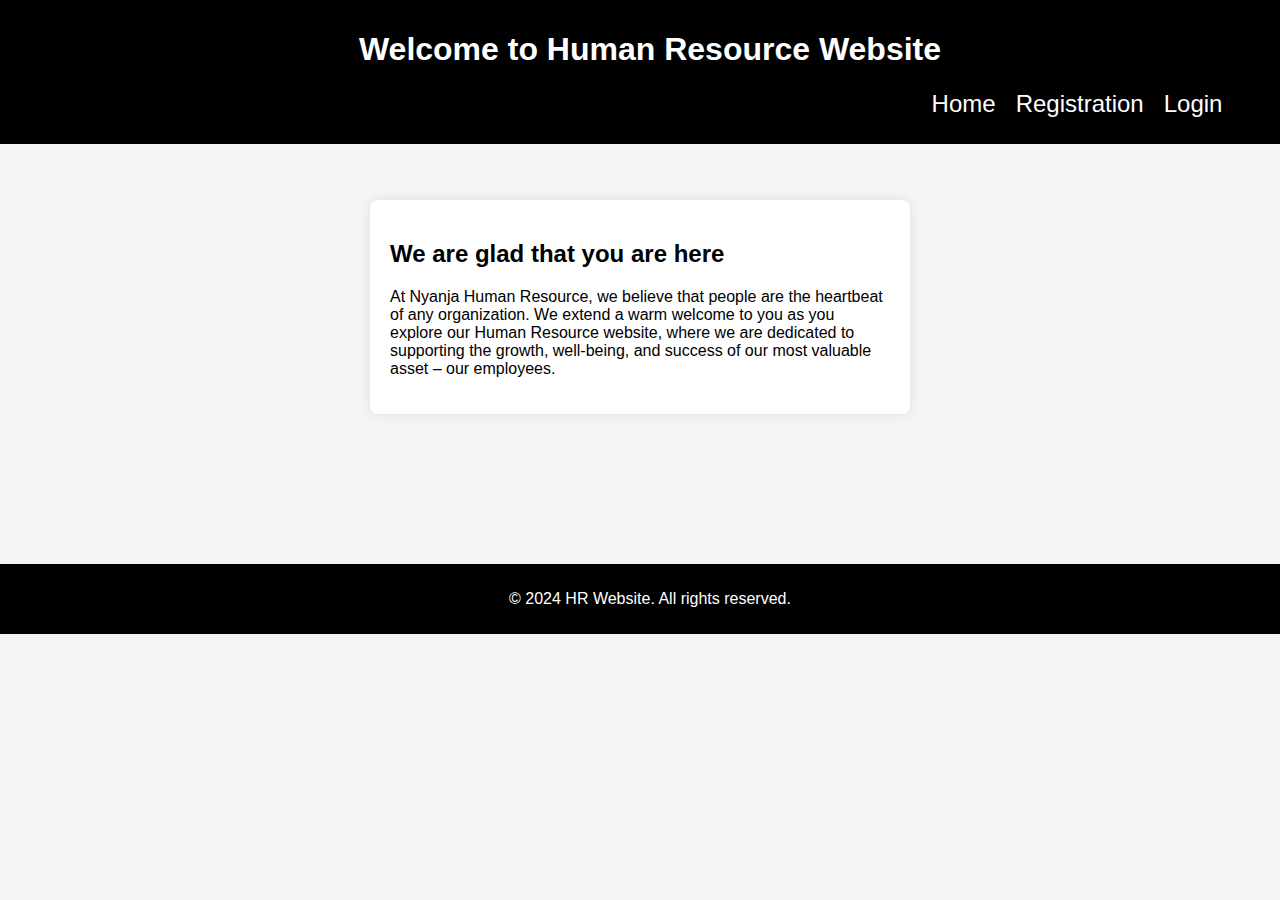
<file: HumanResourceAssignment/index.html>
<!DOCTYPE html>
<html lang="en">
<head>
    <meta charset="UTF-8">
    <meta name="viewport" content="width=device-width, initial-scale=1.0">
    <title>HR Website</title>
    <link rel="stylesheet" href="styles.css">
</head>
<body>
    <header>
        <h1>Welcome to Human Resource Website</h1>
        <nav>
            <ul>
                <li><a href="index.html">Home</a></li>
                <!-- Hello  Friday-->
                <li><a href="register.html">Registration</a></li>
                <li><a href="login.html">Login</a></li>
            </ul>
        </nav>
    </header>
    <div id="sep"></div>
    <section>
        <h2>We are glad that you are here</h2>
        <p>
            At Nyanja Human Resource, we believe that people are the heartbeat of any organization.
             We extend a warm welcome to you as you explore our Human Resource website,
              where we are dedicated to supporting the growth, well-being, 
              and success of our most valuable asset – our employees.
        </p>
    </section>
    <footer id="homefooter">
        <p>&copy; 2024 HR Website. All rights reserved.</p>
    </footer>
    <script src="validations.js"></script>
</body>
</html>
</file>
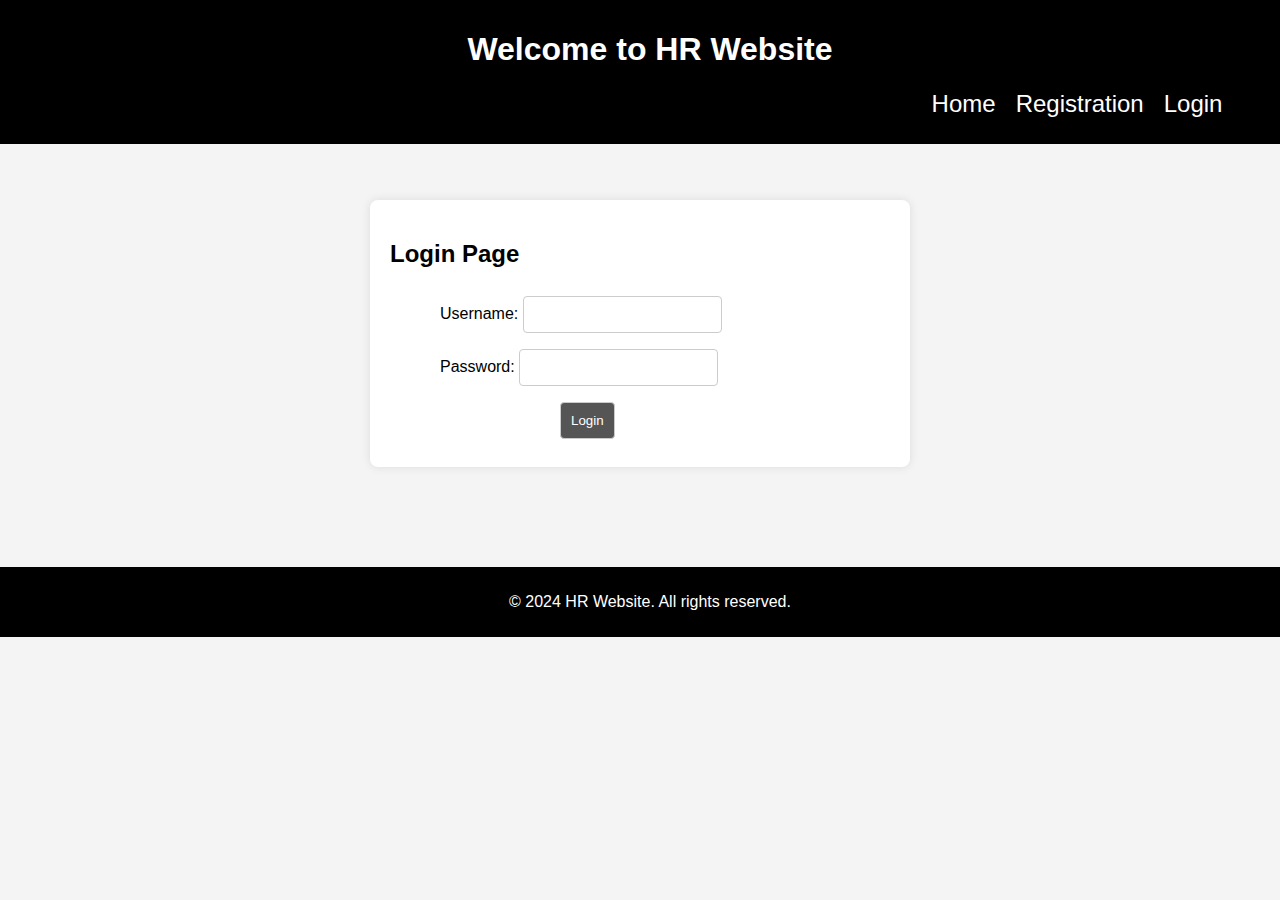
<file: HumanResourceAssignment/login.html>
<!DOCTYPE html>
<html lang="en">
<head>
    <meta charset="UTF-8">
    <meta name="viewport" content="width=device-width, initial-scale=1.0">
    <title>Login</title>
    <link rel="stylesheet" href="styles.css">
</head>
<body>
    <header>
        <h1>Welcome to HR Website</h1>
        <nav>
            <ul>
                <li><a href="index.html">Home</a></li>
                <li><a href="register.html">Registration</a></li>
                <li><a href="login.html">Login</a></li>
            </ul>
        </nav>
    </header>
    <div id="sep"></div>
    <section>
        <h2>Login Page</h2>
        <form id="loginForm" action="#" method="post" >
           <div class"input"> <label for="username">Username:</label>
            <input type="text" id="username" name="username" required>
           </div>
           <div class"input">
            <label for="password">Password:</label>
            <input type="password" id="password" name="password" required>
           </div>
            <button type="submit" id="loginBtn" value="Login">Login</button>
        </form>
    </section>
    <footer>
        <p>&copy; 2024 HR Website. All rights reserved.</p>
    </footer>
    <script src="validations.js"></script>
</body>
</html>
</file>
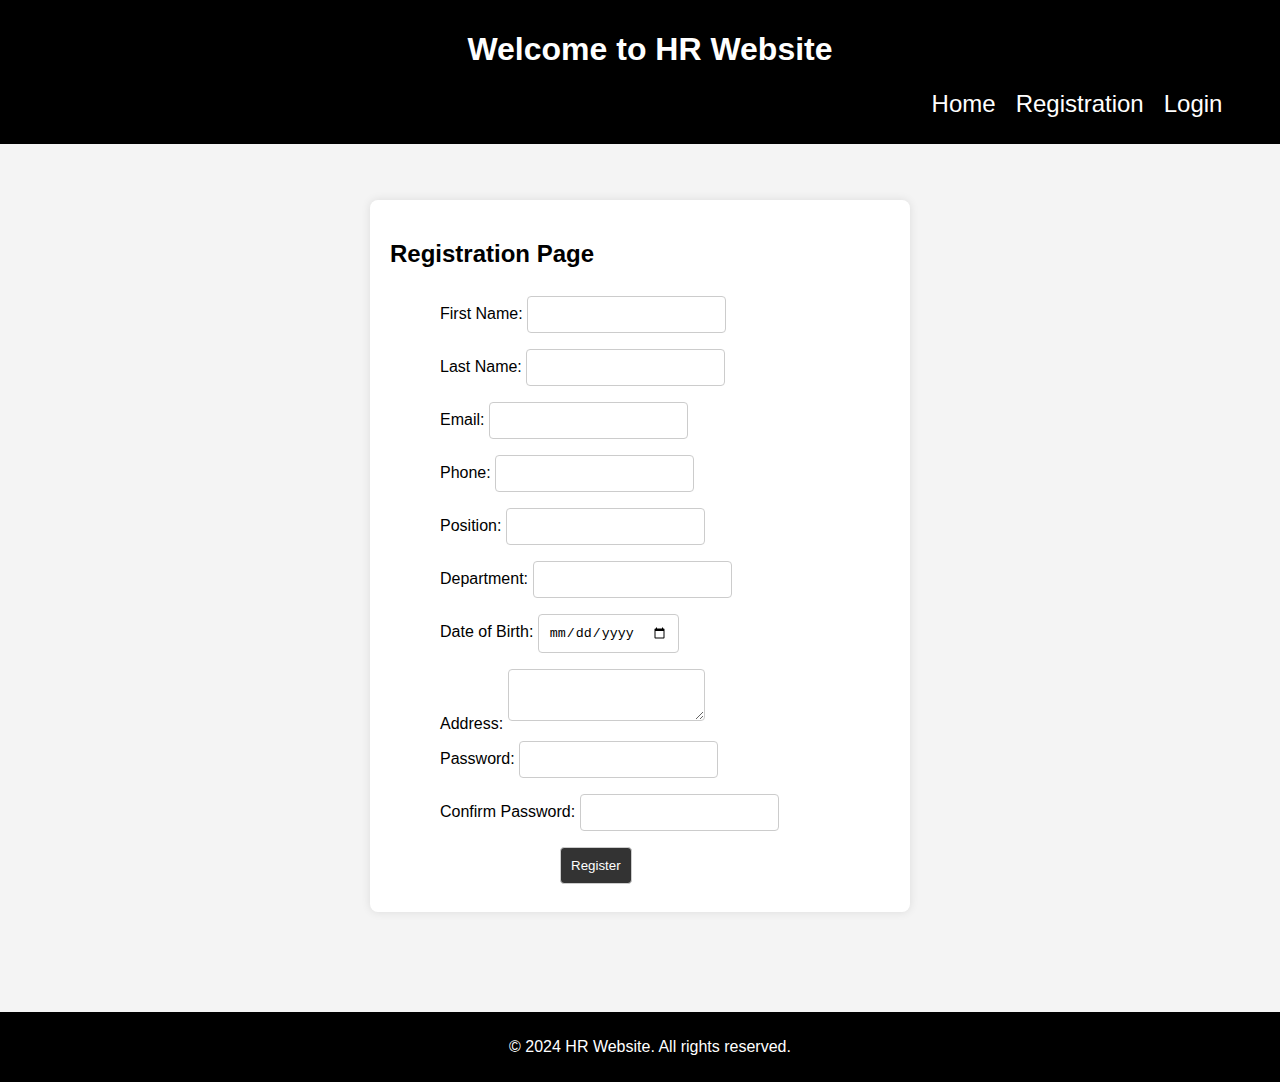
<file: HumanResourceAssignment/register.html>
<!DOCTYPE html>
<html lang="en">
<head>
    <meta charset="UTF-8">
    <meta name="viewport" content="width=device-width, initial-scale=1.0">
    <title>Registration</title>
    <link rel="stylesheet" href="styles.css">
</head>
<body>
    <header>
        <h1>Welcome to HR Website</h1>
        <nav>
            <ul>
                <li><a href="index.html">Home</a></li>
                <li><a href="register.html">Registration</a></li>
                <li><a href="login.html">Login</a></li>
            </ul>
        </nav>
    </header>
    <div id="sep"></div>
    <section>
        <h2>Registration Page</h2>
        <form id="registrationForm" action="#" method="post" onsubmit="return validateRegistrationForm()">
            <div class"input">
            <label for="firstName">First Name:</label>
            <input type="text" id="firstName" name="firstName" required>
            </div>
            <div class"input">
            <label for="lastName">Last Name:</label>
            <input type="text" id="lastName" name="lastName" required>
           </div>
            <div class"input">
            <label for="email">Email:</label>
            <input type="email" id="email" name="email" required>
            </div>
            <div class"input">
            <label for="phone">Phone:</label>
            <input type="tel" id="phone" name="phone" required>
            </div> 
            <div class"input">
            <label for="position">Position:</label>
            <input type="text" id="position" name="position" required>
            </div> 
            <div class"input">
            <label for="department">Department:</label>
            <input type="text" id="department" name="department" required>
            </div>
            <div class"input">
            <label for="dob">Date of Birth:</label>
            <input type="date" id="dob" name="dob" required>
            </div>
            <div class"input">
            <label for="address">Address:</label>
            <textarea id="address" name="address" required></textarea>
            </div>
            <div class"input">
            <label for="password">Password:</label>
            <input type="password" id="password" name="password" required>
             </div>
            <div class"input">
            <label for="confirmPassword">Confirm Password:</label>
            <input type="password" id="confirmPassword" name="confirmPassword" required>
            </div>
            <input type="submit" value="Register">
        </form>
    </section>
    <footer>
        <p>&copy; 2024 HR Website. All rights reserved.</p>
    </footer>
    <script src="validations.js"></script>
</body>
</html>
</file>
<file: HumanResourceAssignment/styles.css>
body {
    font-family: 'Arial', sans-serif;
    margin: 0;
    padding: 0;
    background-color: #f4f4f4;
    position: relative;
}

header {
    background-color: black;
    color: white;
    padding: 10px;
    text-align: center;
    position: fixed;
    top: 0;
    width: 100%;
    margin-bottom: 200px;
}

div #sep{
    position: relative;
    margin-top: 100px;
    margin-bottom: 50px;
}

nav ul {
    list-style: none;
    padding: 0;
    display:flex;
    margin-left: 72%;
    flex-direction:right;
}

nav ul li {
    display: inline;
    margin-right: 20px;
    list-style: none;
    font-size: x-large;
}
.input{
    display:flex;
}

section {
    background-color: #fff;
    width: 500px;
    padding: 20px;
    margin-left: auto;
    margin-right: auto;
    margin-top: 200px;
    border-radius: 8px;
    box-shadow: 0 0 10px rgba(0, 0, 0, 0.1);

}

footer {
    background-color: black;
    color: white;
    padding: 10px;
    text-align: center;
    width: 100%;
    margin-top: 100px;
}

#homefooter{
    margin-top: 150px;
}

form {
    max-width: 400px;
    margin: 0 auto;

}

input,button,
textarea {
    padding: 10px;
    margin: 8px 0;
    box-sizing: border-box;
    border: 1px solid #ccc;
    border-radius: 4px;
}

input[type="submit"],button {
    background-color: #333;
    color: white;
    cursor: pointer;
    margin-left: 120px;
}

input[type="submit"]:hover,button {
    background-color: #555;
}
li a{
    color: white;
    text-decoration: none;
}
</file>
